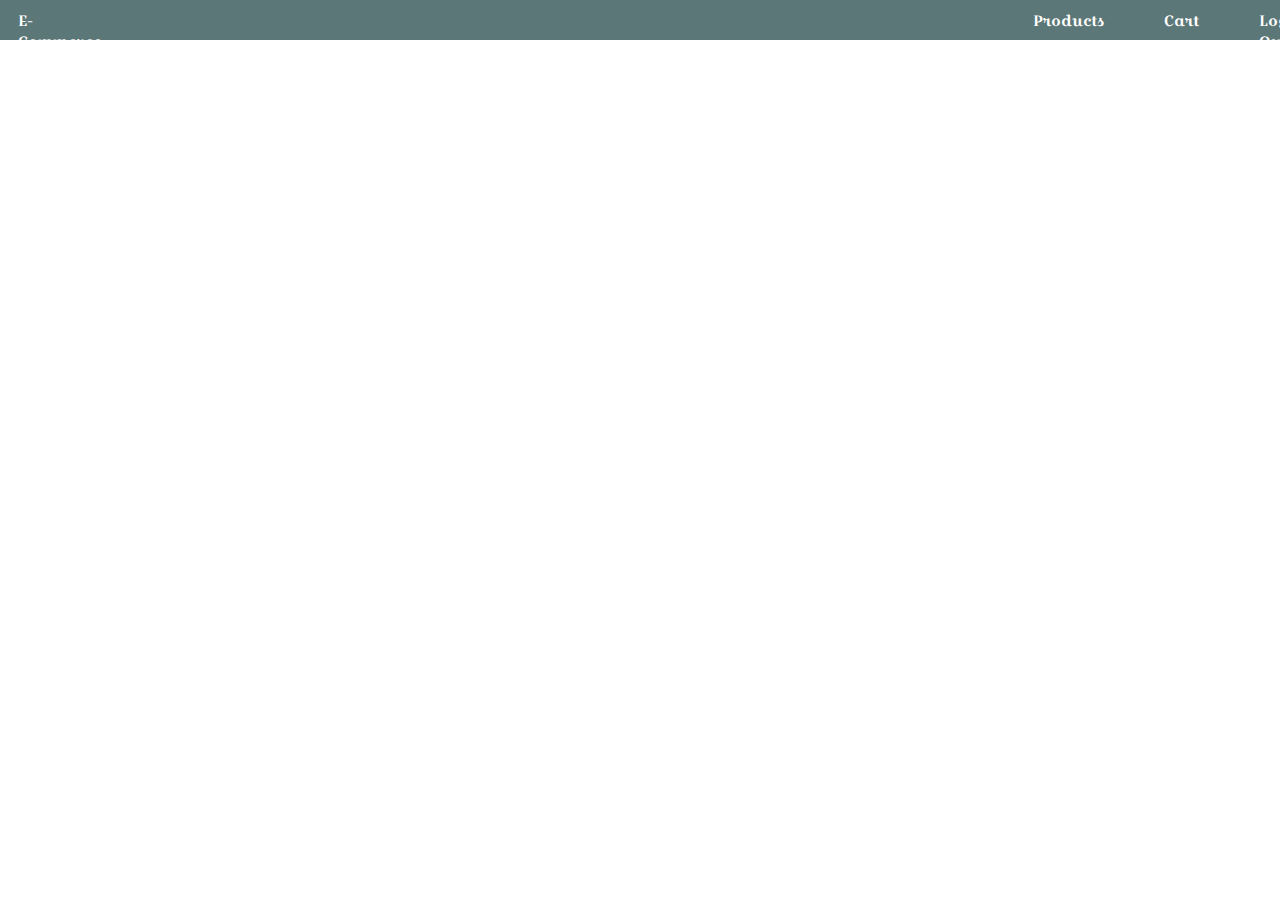
<file: index.html>
<!DOCTYPE html>
<html lang="en">
  <head>
    <meta charset="UTF-8" />
    <meta name="viewport" content="width=device-width, initial-scale=1.0" />
    <title>E-Commerce</title>
    <link rel="stylesheet" href="style.css" />
    <link rel="preconnect" href="https://fonts.googleapis.com" />
    <link rel="preconnect" href="https://fonts.gstatic.com" crossorigin />
    <link
      href="https://fonts.googleapis.com/css2?family=Croissant+One&family=DM+Sans:opsz@9..40&display=swap"
      rel="stylesheet"
    />
  </head>
  <body>
    <div id="container">
      <div id="one">
        <nav>
          <li class="e-com"><a href="index.html">E-Commerce</a></li>
          <li class="products">Products</li>
          <li class="logout"><a href="cart.html">Cart</a></li>
          <li class="log">Log Out</li>
        </nav>
      </div>

      <div id="two">
        <!-- <div id="cards">
          <img
            src="https://fakestoreapi.com/img/71-3HjGNDUL._AC_SY879._SX._UX._SY._UY_.jpg"
            alt=""
            height="200px"
            width="200px"
          />
          <br /><br />
          <h2>Jacket</h2>
          <br />
          <h3>$200</h3>
          <br />
          <button class="btn">Add to Cart</button>
        </div> -->
      </div>
    </div>

    <script src="script.js"></script>
  </body>
</html>
</file>
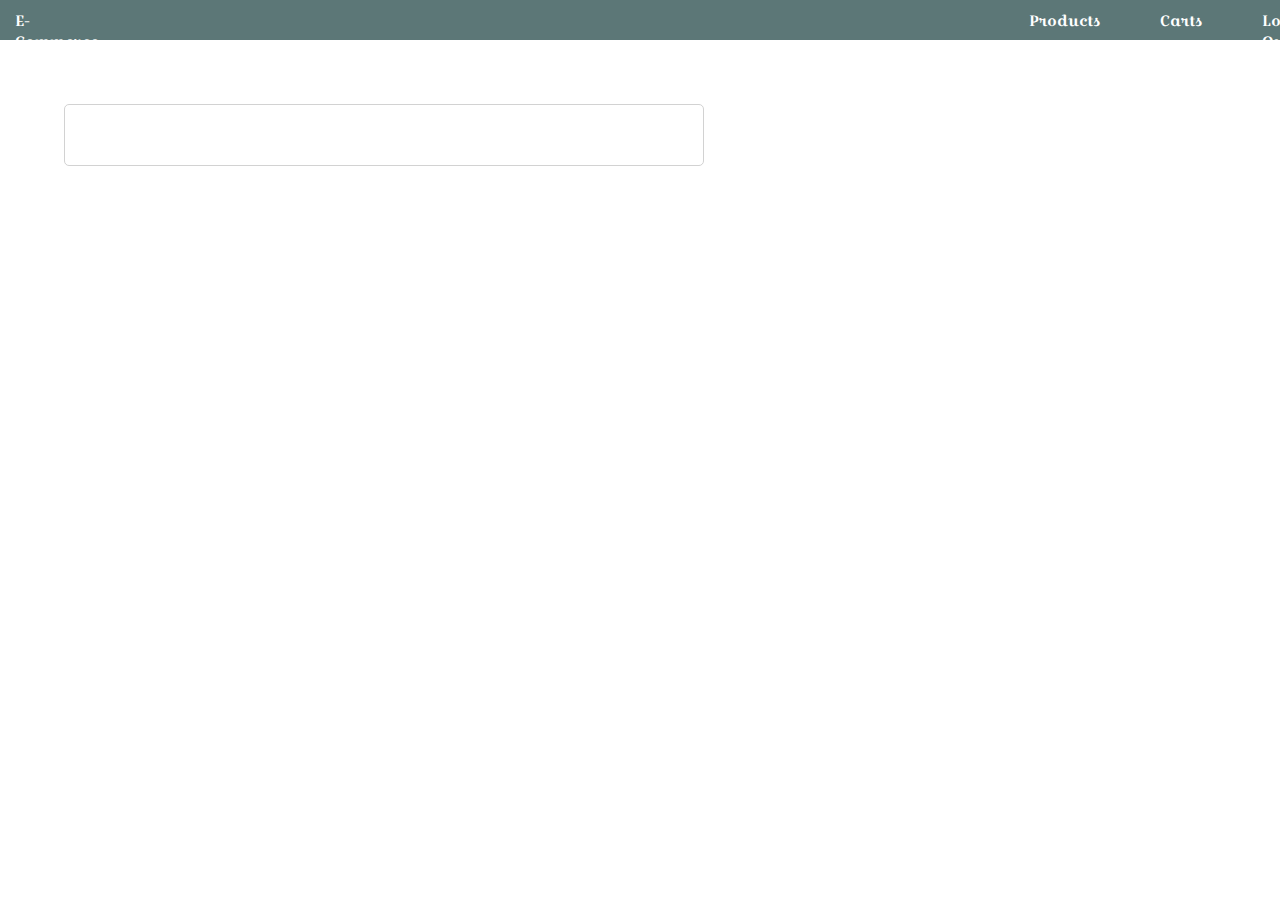
<file: cart.html>
<!DOCTYPE html>
<html lang="en">
  <head>
    <meta charset="UTF-8" />
    <meta name="viewport" content="width=device-width, initial-scale=1.0" />
    <title>Document</title>
    <link rel="stylesheet" href="cart.css" />
    <link rel="preconnect" href="https://fonts.googleapis.com" />
    <link rel="preconnect" href="https://fonts.gstatic.com" crossorigin />
    <link
      href="https://fonts.googleapis.com/css2?family=Croissant+One&family=DM+Sans:opsz@9..40&display=swap"
      rel="stylesheet"
    />
  </head>
  <body>
    <div id="container">
      <div id="one">
        <nav>
          <li class="e-com"><a href="index.html">E-Commerce</a></li>
          <li class="products">Products</li>
          <li class="logout">Carts</li>
          <li class="log">Log Out</li>
        </nav>
      </div>

      <div id="two">
        <div id="cartDetails">
          <!-- <div>
            <img
              src="https://fakestoreapi.com/img/71-3HjGNDUL._AC_SY879._SX._UX._SY._UY_.jpg"
              alt=""
              height="100px "
              width="100px"
            />
          </div>
          <div class="name">
            <h2>Name</h2>
            <h2>$20</h2>
          </div>
          <div class="quantity">
            <button id="plus"><b>+</b></button>
            <h2 id="number">1</h2>
            <button id="minus"><b>-</b></button>
          </div> -->
        </div>
      </div>
    </div>
    <script src="cart.js"></script>
  </body>
</html>
</file>
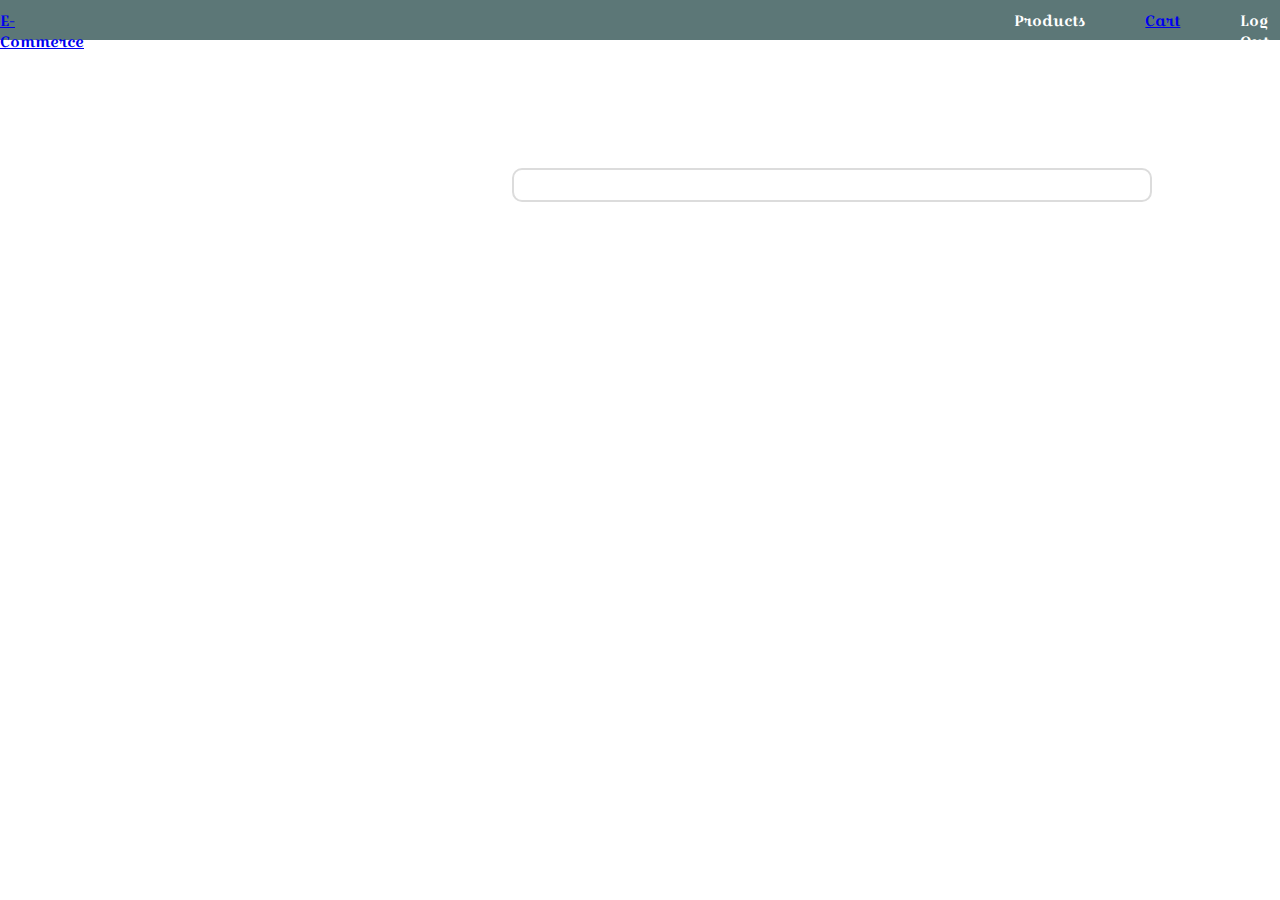
<file: product.html>
<!DOCTYPE html>
<html lang="en">
  <head>
    <meta charset="UTF-8" />
    <meta name="viewport" content="width=device-width, initial-scale=1.0" />
    <title>Document</title>
    <link rel="stylesheet" href="product.css" />
    <link rel="preconnect" href="https://fonts.googleapis.com" />
    <link rel="preconnect" href="https://fonts.gstatic.com" crossorigin />
    <link
      href="https://fonts.googleapis.com/css2?family=Croissant+One&family=DM+Sans:opsz@9..40&display=swap"
      rel="stylesheet"
    />
  </head>
  <body>
    <div id="container">
      <div id="one">
        <nav>
          <li class="e-com"><a href="index.html">E-Commerce</a></li>
          <li class="products">Products</li>
          <li class="logout"><a href="cart.html">Cart</a></li>
          <li class="log">Log Out</li>
        </nav>

        <div id="two">
          <!-- <div class="details">
            <img class="img" src="" alt="">
            <p><b></b></p>
            <p><b>Info:</b></p>
            <p><b>Category:</b></p>
            <p><b>Price:</b></p>
            <p><b>Rate:</b></p>
            <button class="btn">Add to Cart</button>
          </div> -->
        </div>
      </div>
    </div>

    <script src="details.js"></script>
  </body>
</html>
</file>
<file: style.css>
* {
  margin: 0px;
  padding: 0px;
  box-sizing: border-box;
}

nav {
  display: flex;
  gap: 60px;
  height: 40px;
  justify-content: center;
  background-color: rgb(92, 119, 119);
  color: white;
  font-size: 15px;
  font-family: "Croissant One", cursive;
}

nav li {
  margin-top: 10px;
  list-style-type: none;
}

nav li a {
  text-decoration: none;
  color: white;
}
.e-com {
  margin-left: 2%;
}

.products {
  margin-left: 68%;
}

#cards {
  height: 390px;
  width: 250px;
  padding-top: 10px;
  text-align: center;
  background-color: white;
  border: 1px solid gainsboro;
  border-radius: 5px;
  box-shadow: 1px 1px 1px 1px;
  margin-left: 20px;
  margin-top: 20px;
}

.btn {
  background-color: #7895cb;
  border: none;
  padding: 8px;
  color: white;
  border-radius: 5px;
  cursor: pointer;
  font-size: 18px;
}

.btn:hover {
  background-color: #4e4feb;
}

#two {
  display: grid;
  grid-template-rows: 1fr 1fr 1fr 1fr;
  grid-template-columns: 1fr 1fr 1fr 1fr;
  margin-left: 5%;
  margin-top: 3%;
  row-gap: 30px;
  padding-bottom: 20px;
  font-family: "DM Sans", sans-serif;
}
</file>
<file: cart.css>
* {
  margin: 0px;
  padding: 0px;
  box-sizing: border-box;
}

nav {
  display: flex;
  gap: 60px;
  height: 40px;
  justify-content: center;
  background-color: rgb(92, 119, 119);
  color: white;
  font-size: 15px;
  font-family: "Croissant One", cursive;
}

nav li {
  margin-top: 10px;
  list-style-type: none;
}

nav li a {
  text-decoration: none;
  color: white;
}
.e-com {
  margin-left: 2%;
}

.products {
  margin-left: 68%;
}

#cartDetails {
  display: grid;
  grid-template-rows: 0fr 0fr 0fr;
  grid-template-columns: 0fr 0fr 0fr;
  column-gap: 150px;
  row-gap: 10px;
  align-items: center;
  border: 1px solid rgb(210, 210, 210);
  border-radius: 5px;
  width: 50%;
  visibility: visible;
  background-color: white;
  padding: 20px;
  font-family: "Croissant One", cursive;
  margin-left: 5%;
  margin-top: 5%;
}

.quantity {
  display: flex;
  gap: 30px;
}

.name {
  display: flex;
  gap: 30px;
}

#plus,
#minus {
  border: none;
  border-radius: 10%;
  background-color: grey;
  height: 35px;
  width: 28px;
  padding: 0%;
  color: white;
  text-align: center;
  cursor: pointer;
}
</file>
<file: product.css>
* {
  margin: 0px;
  padding: 0px;
  box-sizing: border-box;
}

nav {
  display: flex;
  gap: 60px;
  height: 40px;
  justify-content: center;
  background-color: rgb(92, 119, 119);
  color: white;
  font-size: 15px;
  font-family: "Croissant One", cursive;
}

nav li {
  margin-top: 10px;
  list-style-type: none;
}

.e-com {
  margin-left: 0px;
}

.products {
  margin-left: 68%;
}

.btn {
  background-color: #279eff;
  border: none;
  padding: 4px;
  border-radius: 5px;
  cursor: pointer;
  color: white;
  font-size: 16px;
  font-family: "Croissant One", cursive;
}

.btn:hover {
  background-color: #4e4feb;
}

.img {
  margin-top: 5%;
  margin-left: -60%;
}

#two {
  /* height: 400px; */
  width: 50%;
  border: 2px solid gainsboro;
  border-radius: 10px;
  margin-left: 40%;
  margin-top: 10%;
  padding: 15px;
  font-family: "DM Sans", sans-serif;
}

.details {
  text-align: justify;
  margin-top: -40%;
}

.para {
  color: #3085c3;
}

.description {
  justify-content: center;
  text-align: inherit;
}
</file>
